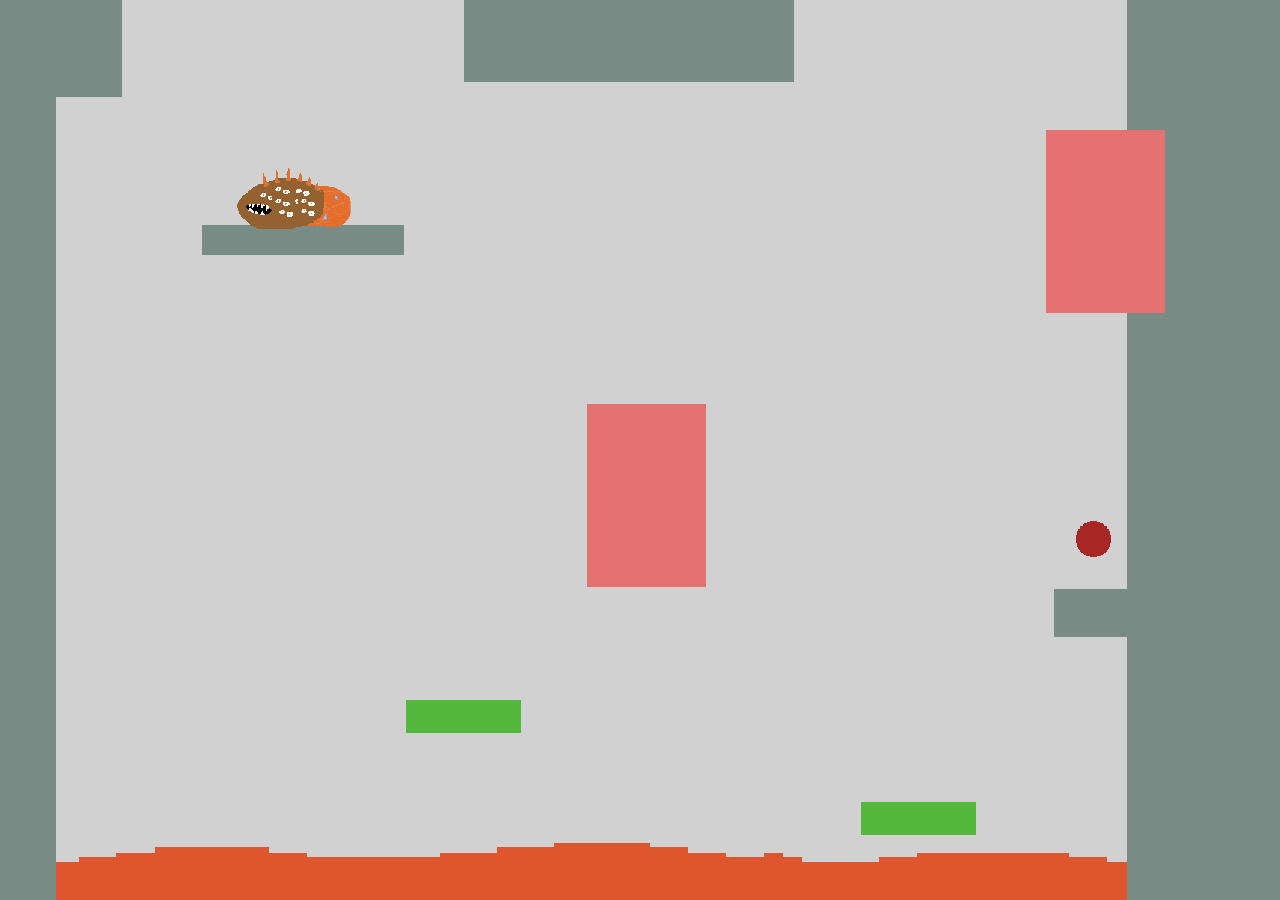
<file: ak/index.html>
<!DOCTYPE html>
<html>
<head>
    <meta charset="UTF-8"/>

    <meta name="apple-mobile-web-app-capable" content="yes">
    <meta name="apple-mobile-web-app-status-bar-style" content="black-translucent">

    <meta name="theme-color" content="#000000" />
    <meta name="viewport" content="width=device-width, initial-scale=1.0, maximum-scale=1.0, user-scalable=no" />

	<style>
		body {
			margin: 0;
			padding: 0;
			background-color: #000000;
            overflow: hidden;
		}
        #canvasArea {
            margin-left: auto;
            margin-right: auto;
            overflow: hidden;
        }

        
	</style>
    <!-- Libs and GDJS core files : -->
		<script src="libs\jshashtable.js" crossorigin="anonymous"></script>
	<script src="gd.js" crossorigin="anonymous"></script>
	<script src="gd-splash-image.js" crossorigin="anonymous"></script>
	<script src="libs\hshg.js" crossorigin="anonymous"></script>
	<script src="libs\rbush.js" crossorigin="anonymous"></script>
	<script src="inputmanager.js" crossorigin="anonymous"></script>
	<script src="jsonmanager.js" crossorigin="anonymous"></script>
	<script src="timemanager.js" crossorigin="anonymous"></script>
	<script src="runtimeobject.js" crossorigin="anonymous"></script>
	<script src="profiler.js" crossorigin="anonymous"></script>
	<script src="runtimescene.js" crossorigin="anonymous"></script>
	<script src="scenestack.js" crossorigin="anonymous"></script>
	<script src="polygon.js" crossorigin="anonymous"></script>
	<script src="force.js" crossorigin="anonymous"></script>
	<script src="layer.js" crossorigin="anonymous"></script>
	<script src="timer.js" crossorigin="anonymous"></script>
	<script src="runtimegame.js" crossorigin="anonymous"></script>
	<script src="variable.js" crossorigin="anonymous"></script>
	<script src="variablescontainer.js" crossorigin="anonymous"></script>
	<script src="oncetriggers.js" crossorigin="anonymous"></script>
	<script src="runtimebehavior.js" crossorigin="anonymous"></script>
	<script src="spriteruntimeobject.js" crossorigin="anonymous"></script>
	<script src="events-tools\commontools.js" crossorigin="anonymous"></script>
	<script src="events-tools\runtimescenetools.js" crossorigin="anonymous"></script>
	<script src="events-tools\inputtools.js" crossorigin="anonymous"></script>
	<script src="events-tools\objecttools.js" crossorigin="anonymous"></script>
	<script src="events-tools\cameratools.js" crossorigin="anonymous"></script>
	<script src="events-tools\soundtools.js" crossorigin="anonymous"></script>
	<script src="events-tools\storagetools.js" crossorigin="anonymous"></script>
	<script src="events-tools\stringtools.js" crossorigin="anonymous"></script>
	<script src="events-tools\windowtools.js" crossorigin="anonymous"></script>
	<script src="events-tools\networktools.js" crossorigin="anonymous"></script>
	<script src="pixi-renderers\pixi.js" crossorigin="anonymous"></script>
	<script src="pixi-renderers\pixi-filters-tools.js" crossorigin="anonymous"></script>
	<script src="pixi-renderers\runtimegame-pixi-renderer.js" crossorigin="anonymous"></script>
	<script src="pixi-renderers\runtimescene-pixi-renderer.js" crossorigin="anonymous"></script>
	<script src="pixi-renderers\layer-pixi-renderer.js" crossorigin="anonymous"></script>
	<script src="pixi-renderers\pixi-image-manager.js" crossorigin="anonymous"></script>
	<script src="pixi-renderers\spriteruntimeobject-pixi-renderer.js" crossorigin="anonymous"></script>
	<script src="pixi-renderers\loadingscreen-pixi-renderer.js" crossorigin="anonymous"></script>
	<script src="howler-sound-manager\howler.min.js" crossorigin="anonymous"></script>
	<script src="howler-sound-manager\howler-sound-manager.js" crossorigin="anonymous"></script>
	<script src="fontfaceobserver-font-manager\fontfaceobserver.js" crossorigin="anonymous"></script>
	<script src="fontfaceobserver-font-manager\fontfaceobserver-font-manager.js" crossorigin="anonymous"></script>
	<script src="Extensions\TiledSpriteObject\tiledspriteruntimeobject.js" crossorigin="anonymous"></script>
	<script src="Extensions\TiledSpriteObject\tiledspriteruntimeobject-pixi-renderer.js" crossorigin="anonymous"></script>
	<script src="Extensions\PlatformBehavior\platformruntimebehavior.js" crossorigin="anonymous"></script>
	<script src="Extensions\PlatformBehavior\platformerobjectruntimebehavior.js" crossorigin="anonymous"></script>
	<script src="gdjs-evtsext__sinemovement__sinemovement.js" crossorigin="anonymous"></script>
	<script src="Extensions\TweenBehavior\shifty.js" crossorigin="anonymous"></script>
	<script src="Extensions\TweenBehavior\tweenruntimebehavior.js" crossorigin="anonymous"></script>
	<script src="code0.js" crossorigin="anonymous"></script>
	<script src="code1.js" crossorigin="anonymous"></script>
	<script src="code2.js" crossorigin="anonymous"></script>
	<script src="data.js" crossorigin="anonymous"></script>


</head>
<body>

    
	<script>

    (function() {
        //Initialization
        var game = new gdjs.RuntimeGame(gdjs.projectData, {});

        //Create a renderer
        game.getRenderer().createStandardCanvas(document.body);

        //Bind keyboards/mouse/touch events
        game.getRenderer().bindStandardEvents(game.getInputManager(), window, document);

        //Load all assets and start the game
        game.loadAllAssets(function() {
            game.startGameLoop();
        });
    })();

	</script>
</body>
</html>
</file>
